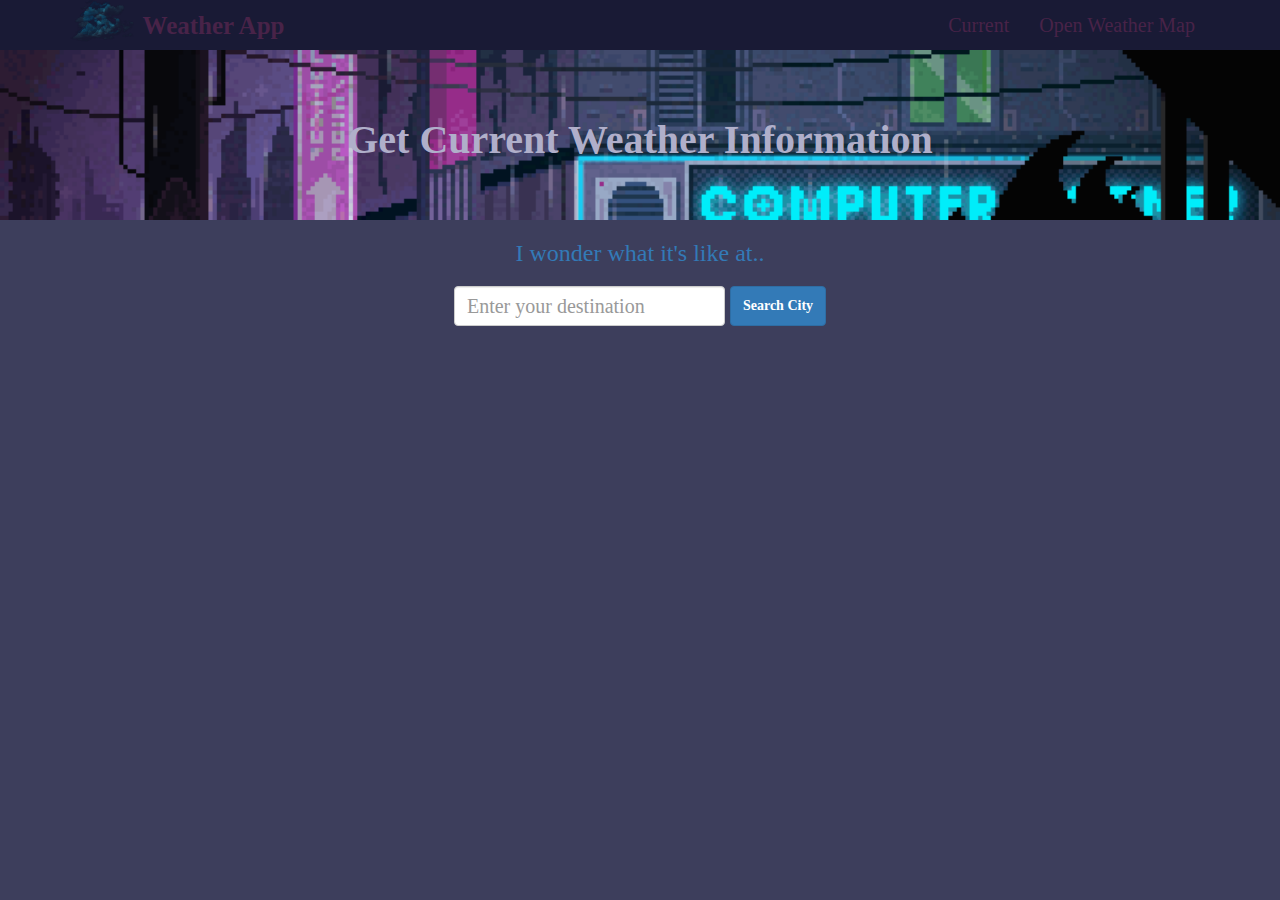
<file: current.html>
<!DOCTYPE html>
<html lang="en">
<head>
    <meta charset="UTF-8">
    <title>Weather App</title>
    
    <!-- Latest compiled and minified CSS -->
    <link rel="stylesheet" href="https://maxcdn.bootstrapcdn.com/bootstrap/3.3.7/css/bootstrap.min.css" integrity="sha384-BVYiiSIFeK1dGmJRAkycuHAHRg32OmUcww7on3RYdg4Va+PmSTsz/K68vbdEjh4u" crossorigin="anonymous">
    
    <link href="https://maxcdn.bootstrapcdn.com/font-awesome/4.7.0/css/font-awesome.min.css" rel="stylesheet" integrity="sha384-wvfXpqpZZVQGK6TAh5PVlGOfQNHSoD2xbE+QkPxCAFlNEevoEH3Sl0sibVcOQVnN" crossorigin="anonymous">
    <link rel="stylesheet" href="style.css">
    
</head>
<body>
    <nav class="navbar navbar-default" id="nav_bar">
        <div class="container">
            <div class="navbar-header">
                <a href="index.html" class="navbar-brand navbar-link weather">
                    <img src="Images/cloud.png" class="img-responsive" id="logo" alt=""><strong>Weather App</strong>
                </a>
                <button class="navbar-toggle collapsed" data-toggle="collapse" data-target="#navcol">
                    <span class="sr-only">Toggle navigation</span>
                    <span class="icon-bar"></span>
                    <span class="icon-bar"></span>
                    <span class="icon-bar"></span>
                </button>
            </div>
            
            <div class="collapse navbar-collapse" id="navcol">
               <ul class="nav navbar-nav navbar-right" id="nav_list">
                   <li><a href="current.html">Current</a></li>
                   <!-- <li><a href="forecast.html">Forecast</a></li> -->
                   <li><a href="http://www.openweathermap.org" target="_blank">Open Weather Map</a></li>
               </ul>
                
            </div>
            
        </div>
         
     </nav>

<div class="jumbotron">
    <h2 class="text-center" style="font-size:40px; font-weight:600;">Get Current Weather Information</h2>
</div>

<div class="container" style="height:650px;">
    <div class="row" >
        <div class="col-md-12" style="margin-bottom:10px;">
            <h3 class="text-center text-primary">I wonder what it's like at..</h3>
            <span id="error" class="text-center"></span>
        </div>
        
        <div class="row form-group form-inline" id="cityDiv">
           
            <input type="text" name="city" id="city" class="form-control" placeholder="Enter your destination" >
            <button id="submitCity" class="btn btn-primary">Search City</button>
        </div>

    </div>
    
    
    <div id="showWeather"></div>
</div>

   
  
    
<script src="https://ajax.googleapis.com/ajax/libs/jquery/3.1.1/jquery.min.js"></script>        
<!-- Latest compiled and minified JavaScript -->
<script src="https://maxcdn.bootstrapcdn.com/bootstrap/3.3.7/js/bootstrap.min.js" integrity="sha384-Tc5IQib027qvyjSMfHjOMaLkfuWVxZxUPnCJA7l2mCWNIpG9mGCD8wGNIcPD7Txa" crossorigin="anonymous"></script>  


     
<script src="weather.js"></script>   
      
</body>
</html>
</file>
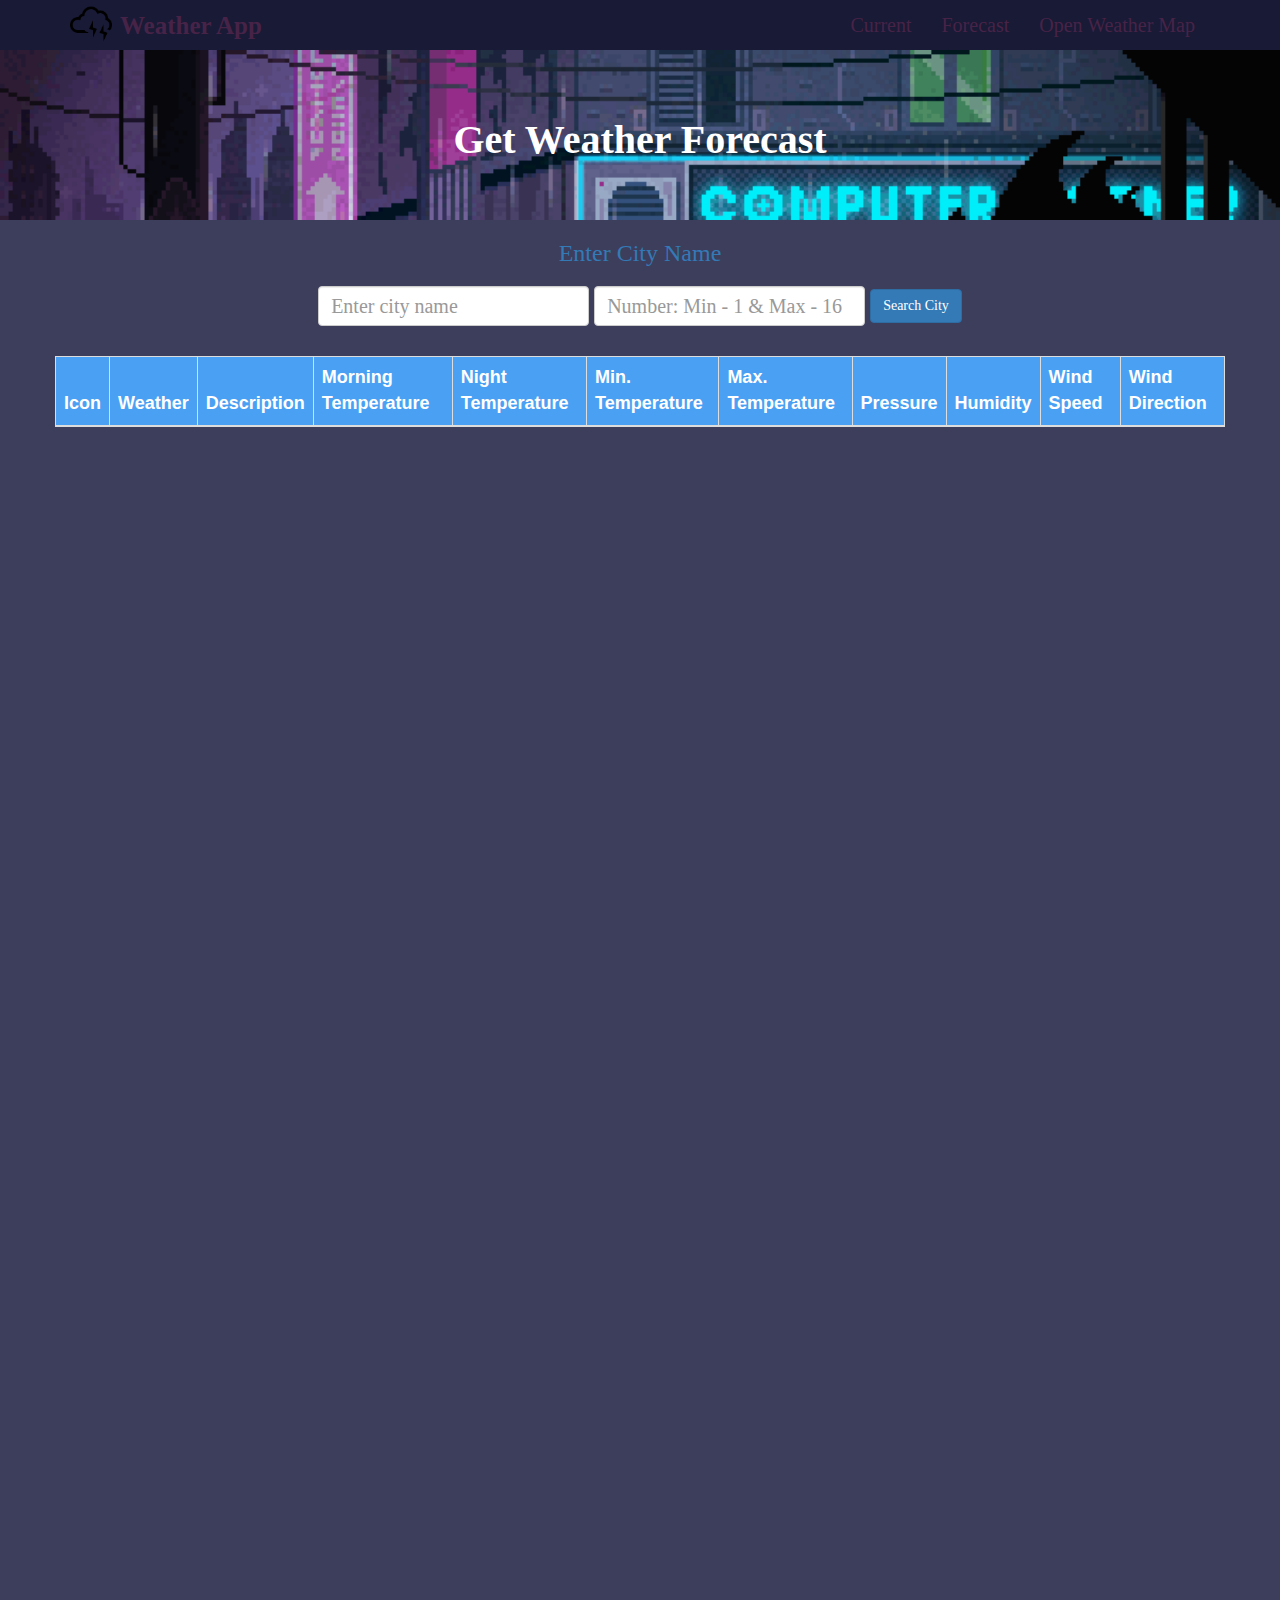
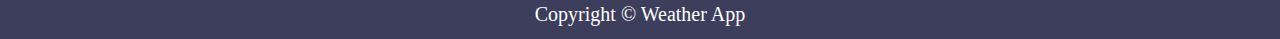
<file: forecast.html>
<!DOCTYPE html>
<html lang="en">
<head>
    <meta charset="UTF-8">
    <title>Weather App - Forecast</title>
    
    <!-- Latest compiled and minified CSS -->
    <link rel="stylesheet" href="https://maxcdn.bootstrapcdn.com/bootstrap/3.3.7/css/bootstrap.min.css" integrity="sha384-BVYiiSIFeK1dGmJRAkycuHAHRg32OmUcww7on3RYdg4Va+PmSTsz/K68vbdEjh4u" crossorigin="anonymous">
    
    <link rel="stylesheet" href="style.css">
    
</head>
<body>
<nav class="navbar navbar-default" id="nav_bar">
   <div class="container">
       <div class="navbar-header">
           <a href="index.html" class="navbar-brand navbar-link weather">
               <img src="Images/logo.png" class="img-responsive" id="logo" alt=""><strong>Weather App</strong>
           </a>
           <button class="navbar-toggle collapsed" data-toggle="collapse" data-target="#navcol">
               <span class="sr-only">Toggle navigation</span>
               <span class="icon-bar"></span>
               <span class="icon-bar"></span>
               <span class="icon-bar"></span>
           </button>
       </div>
       
       <div class="collapse navbar-collapse" id="navcol">
          <ul class="nav navbar-nav navbar-right" id="nav_list">
              <li><a href="current.html">Current</a></li>
              <li><a href="forecast.html">Forecast</a></li>
              <li><a href="http://www.openweathermap.org" target="_blank">Open Weather Map</a></li>
          </ul>
           
       </div>
       
   </div>
    
</nav> 

<div class="jumbotron" style="margin-bottom:0px; background-color:#4aa1f3; color:white;">
    <h2 class="text-center" style="font-size:40px; font-weight:600;">Get Weather Forecast</h2>
</div>

<div class="container" style="height:1350px;">
    <div class="row" >
        <div class="col-md-12" style="margin-bottom:10px;">
            <h3 class="text-center text-primary">Enter City Name</h3>
            <span id="error" class="text-center"></span>
        </div>
        
        <div class="row form-group form-inline" id="cityDiv">
           
            <input type="text" name="city" id="city" class="form-control" placeholder="Enter city name" >
            <input type="text" name="days" id="days" class="form-control" placeholder="Number: Min - 1 & Max - 16" >
            <button id="submitForecast" class="btn btn-primary">Search City</button>
        </div>

    </div>
    
    <div class="row" style="margin-top:30px">
        <table class="table table-bordered">
           <div id="header"  class="text-center"></div>
           
            <thead>
                <tr>
                    <th>Icon</th>
                    <th>Weather</th>
                    <th>Description</th>
                    <th>Morning Temperature</th>
                    <th>Night Temperature</th>
                    <th>Min. Temperature</th>
                    <th>Max. Temperature</th>
                    <th>Pressure</th>
                    <th>Humidity</th>
                    <th>Wind Speed</th>
                    <th>Wind Direction</th>
                </tr>
            </thead>
            
            <tbody id="forecastWeather">
                
            </tbody>
            
        </table>
    </div>
    
</div>

<div class="footer">
    <div class="container">
        <div class="row text-center" style="padding-top:30px;">
            <p style="color:white">Copyright &copy; Weather App</p>
        </div>
    </div>
</div>


 
     
  
    
<!-- <script src="https://ajax.googleapis.com/ajax/libs/jquery/3.1.1/jquery.min.js"></script>         -->

<script
  src="https://code.jquery.com/jquery-3.5.0.min.js"
  integrity="sha256-xNzN2a4ltkB44Mc/Jz3pT4iU1cmeR0FkXs4pru/JxaQ="
  crossorigin="anonymous"></script>
<!-- Latest compiled and minified JavaScript -->
<script src="https://maxcdn.bootstrapcdn.com/bootstrap/3.3.7/js/bootstrap.min.js" integrity="sha384-Tc5IQib027qvyjSMfHjOMaLkfuWVxZxUPnCJA7l2mCWNIpG9mGCD8wGNIcPD7Txa" crossorigin="anonymous"></script>   
     
<script src="forecast.js"></script>   
      
</body>
</html>
</file>
<file: style.css>
body{
    font-family: 'Tangerine', serif;
    background-color: rgb(61, 62, 92);
    font-size: 20px;
    margin: 0;
    padding: 0;
}

#nav_bar{
    margin-bottom: 0px;
    padding: 0;
    background-color: rgb(25,26,53);
    /* opacity:  */
    border: none;
    border-radius: 0;
}

.weather{
    color: rgb(72,35,72) !important;
    font-size: 25px;
    font-weight: 600;
}

#nav_list > li > a{
    color: rgb(72,35,72) !important;
    font-weight: 500;
}

#logo{
    max-height: 42px;
    margin-right: 8px;
    display: inline-block;
    margin-top: -15px;
}

#headRow{
    background: url(Images/rainmood.gif) no-repeat;
    background-size: cover;
    width: 100%;
    height: 450px;
    margin-top: 0px;
    margin-left: 0px;
}

#colHeadText1{
    font-family: 'Tinos', serif;
    color: white;
    padding-top: 30px;
    font-size: 45px;
    
}

#colHeadText2{
    font-family: 'Tinos', serif;
    color: white;
    padding-top: 20px;
    padding-bottom: 30px;
    font-size: 50px;
}

ul#list_item{
    font-family: 'Tinos', serif;
    color: white;
    font-size: 35px;
    text-align: center;
}

.jumbotron{
    background-image: url(Images/currentmood.gif);
    background-size: cover;
    background-repeat: no-repeat;
    margin-bottom:0px; 
    background-color:#4aa1f3; 
    color:rgb(176,175,202);
}

#cityDiv{
    width: 60%;
    margin: auto;
    text-align: center;
}

input[type='text']{
    height: 40px;
    font-size: 20px;
}

#submitCity{
    height: 40px;
    font-weight: bold;
}

#errorCity{
    width: 50%;
    margin: auto;
    text-align: center;
}
/* 
.footer{
    background-color: #4aa1f3;
    width: 100%;
    height: 80px;
    margin-top: 10px;
    bottom: 0;
} */

#showWeather{
    width: 60%;
    margin: auto;
    background-color: #4aa1f3;
    color: white;
    border-radius: 25px;
}

table{
    color: #333333;
    font-family: Helvetical, Arial, sans-serif;
}

th{
    background: #4aa1f3;
    font-weight: bold;
    font-size: 18px;
    color: white;
}

td{
    background: #FAFAFA;
    text-align: center;
    font-size: 18px;
}

#welcome-paragraph{
    font-family: 'Tinos', serif;
    font-size: 20px;
    font-weight: normal;
    padding: 12px 25px 40px 25px;
    letter-spacing: 0.5px;
    color: rgb(74,161,243);
}


#rowDiv{
    margin: auto;
    width: 100%;
    
}

#colDesc h3{
    font-size: 18px;
    font-weight: 600;
    margin-bottom: 20px;
    text-transform: uppercase;
}

#colDesc{
    font-family: 'Tinos', serif;
    color: rgb(195,144,77);
    border: 1px solid #e7e7e7;
    margin: 0 auto;
    height: auto;
}

.info-icon{
    text-align: center;
}

.info-icon i{
    font-size: 60px;
    margin-top: 10px;
    color: #4aa1f3;
}

.typed-cursor{
    opacity: 1;
    -webkit-animation: blink 0.7s infinite;
    -moz-animation: blink 0.7s infinite;
    animation: blink 0.7s infinite;
}
@keyframes blink{
    0% { opacity:1; }
    50% { opacity:0; }
    100% { opacity:1; }
}
@-webkit-keyframes blink{
    0% { opacity:1; }
    50% { opacity:0; }
    100% { opacity:1; }
}
@-moz-keyframes blink{
    0% { opacity:1; }
    50% { opacity:0; }
    100% { opacity:1; }
}
</file>
